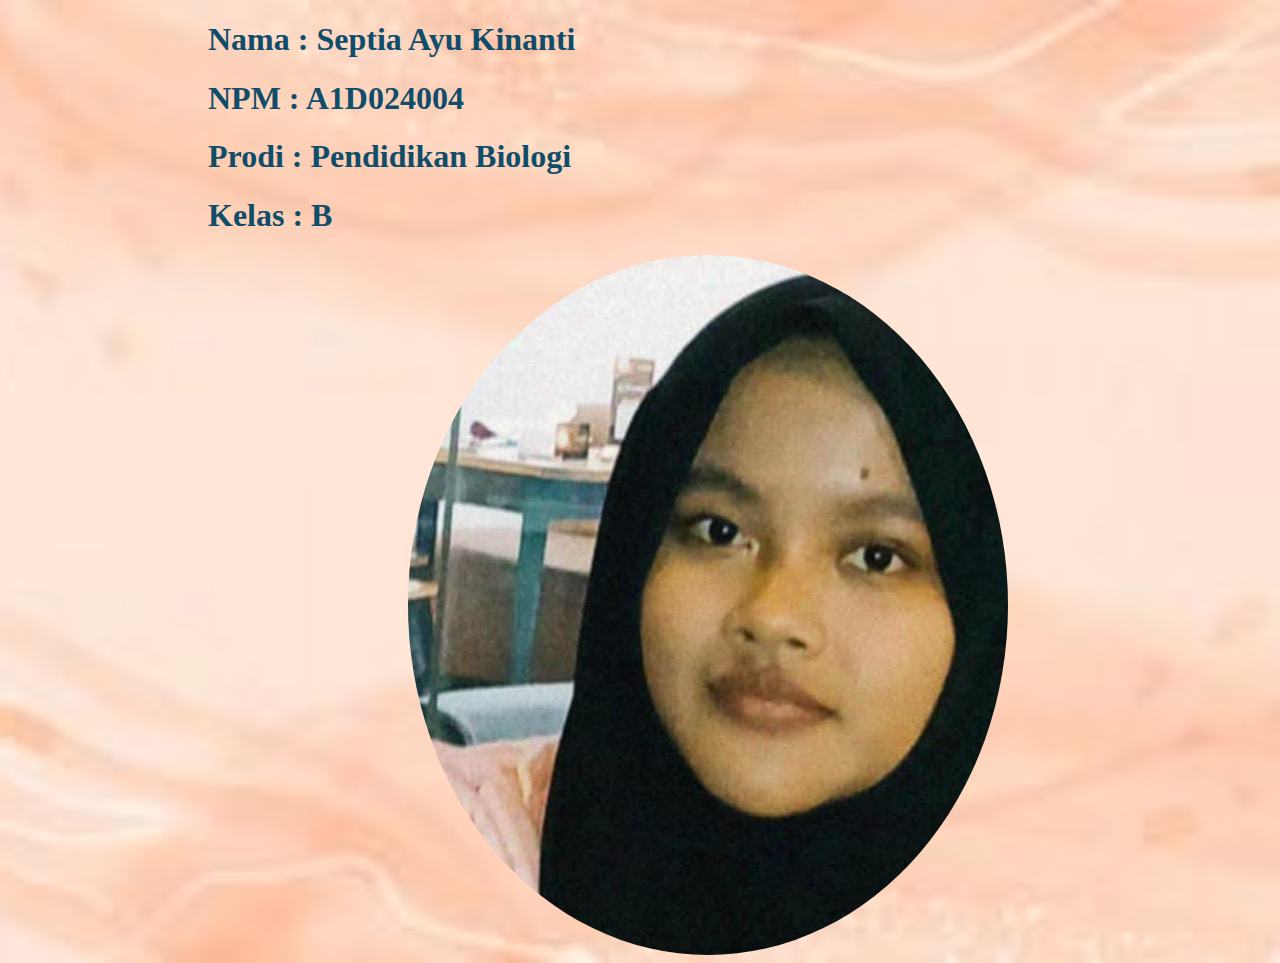
<file: Profile.html>
<!DOCTYPE html>
<html>
<head>
    <h1>Nama : Septia Ayu Kinanti</h1>
    <h1>NPM : A1D024004</h1>
    <h1>Prodi : Pendidikan Biologi</h1>
    <h1>Kelas : B </h1>
</head>
<head>
    <title>Foto Lingkaran</title>
    <style>
        .circle-image {
            width: 600px; 
            height: 700px;
            border-radius: 90%;
            overflow: hidden;
            margin-right: 300px;
            margin-left: 400px;

        }
    </style>
</head>
<body>
    <div class="circle-image">
        <img src="baru.jpg" alt="Foto Profil">
    </div>
</body>
<head>
  <title>Mengubah Warna Teks h1</title>
  <style>
    h1 {
      color: rgb(16, 77, 107); /* Ganti "blue" dengan warna yang Anda inginkan */
    }
  </style>
</head>
<body>
</body>
<head>
    <title>Background Bunga</title>
    <style>
      body {
        background-image: url('peach.jpg'); 
        background-repeat: no-repeat; /* Tidak mengulang gambar */
        background-position: center; /* Menempatkan gambar di tengah */
        background-size: cover; /* Mengatur ukuran gambar agar menutupi seluruh area */
      }
    </style>
  </head>
<style>
    h1{
        margin-left: 200px;
    }
</style>

</html>
</file>
